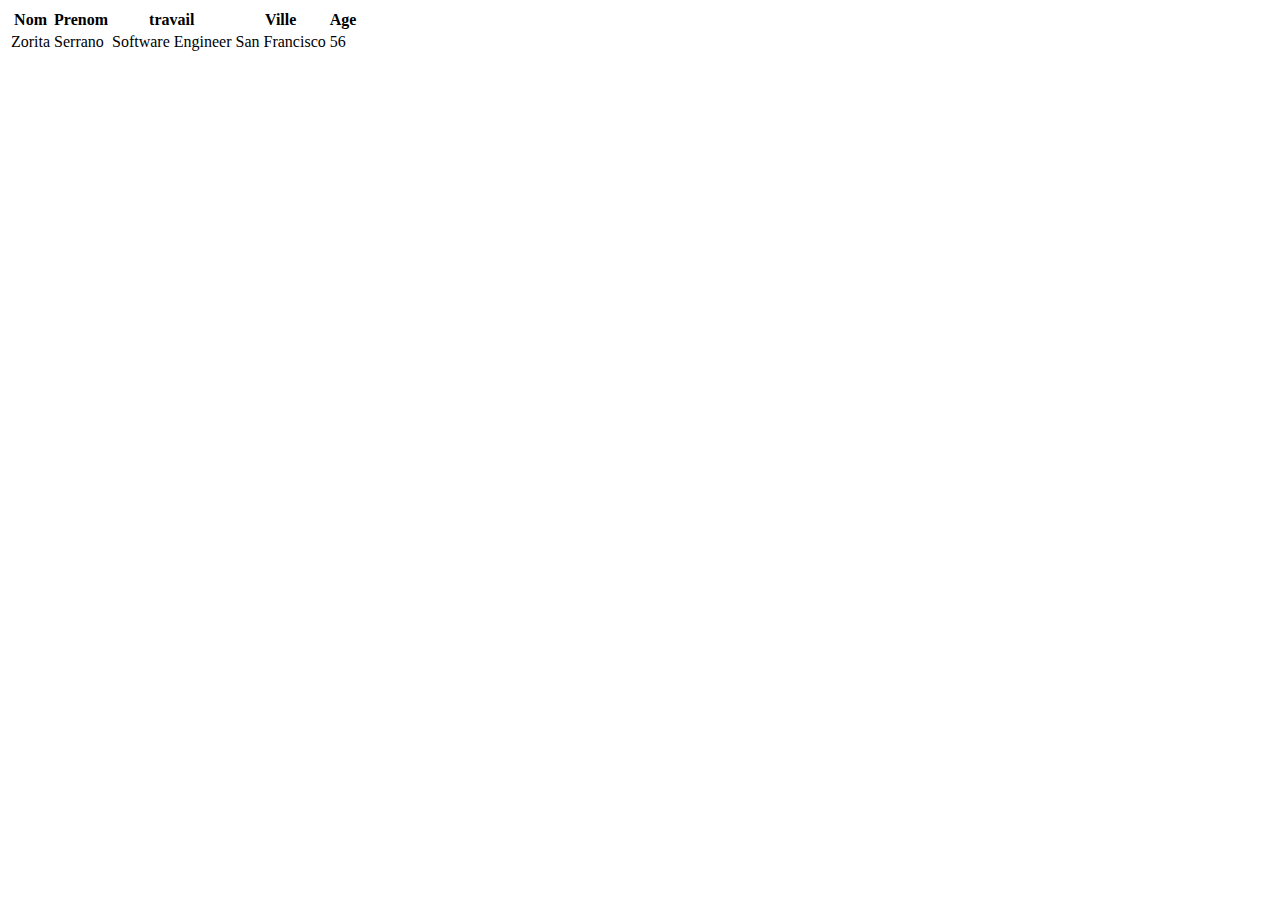
<file: HTML/cours/TP3/index.html>
<!DOCTYPE html>
<html lang="fr">
<head>
    <meta charset="UTF-8">
    <title>TP3 Mathis Flan</title>
    <link rel="stylesheet" href="">
    <script defer src=""></script>
</head>
<body>
    <table class="tableau">
        <thead>
            <tr>
                <th>Nom</th>
                <th>Prenom</th>
                <th>travail</th>
                <th>Ville</th>
                <th>Age</th>
            </tr>
        </thead>
        <tbody>
            <tr>
                <td>Zorita</td>
                <td>Serrano</td>
                <td>Software Engineer</td>
                <td>San Francisco</td>
                <td>56</td>
            </tr>
        </tbody>
    </table>
</body>
</html>
</file>
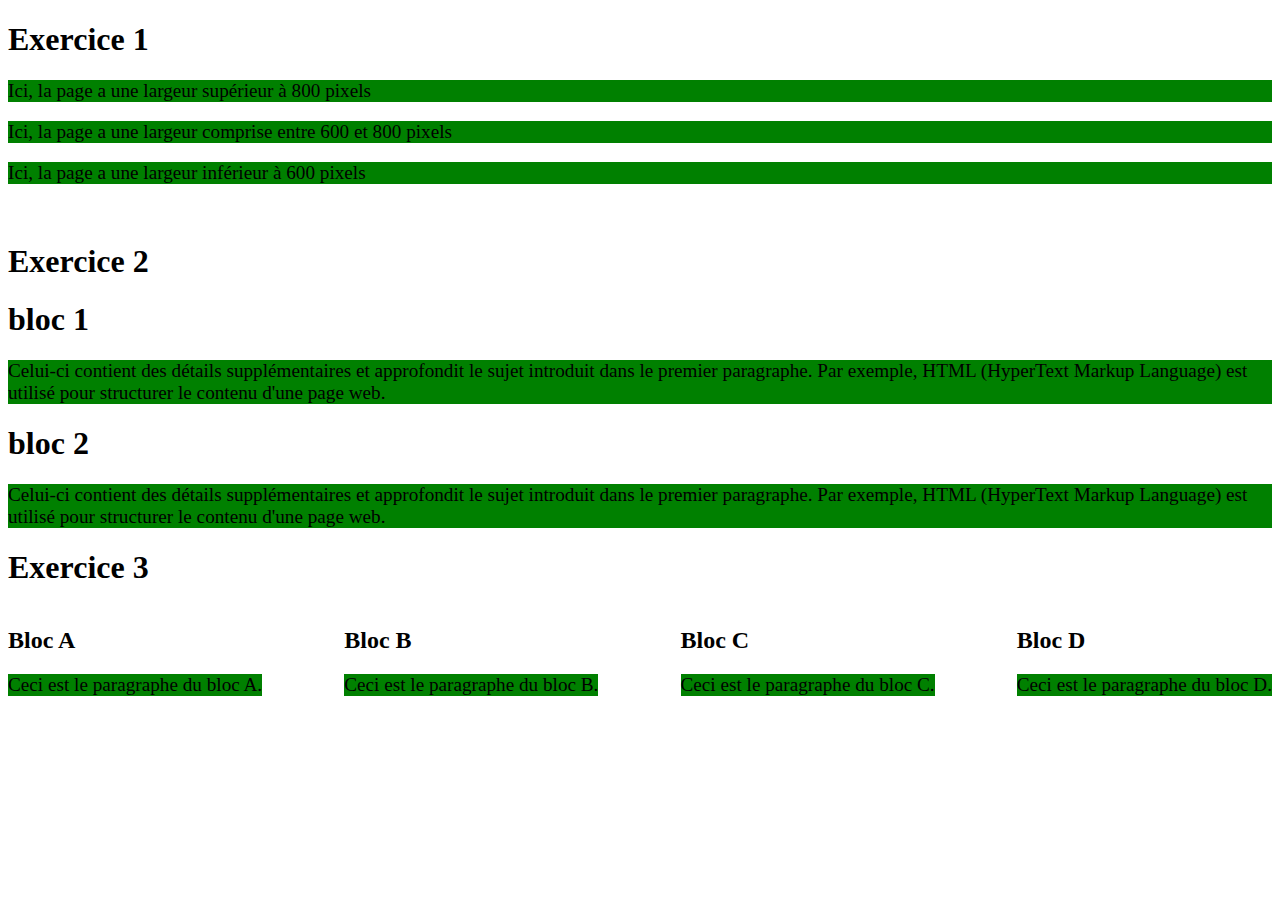
<file: HTML/cours/TP8/index.html>
<!DOCTYPE html>
<html lang="fr">
<head>
    <meta charset="UTF-8">
    <title>TP4 Mathis Flan</title>
    <link rel="stylesheet" href="style.css">
</head>
<body>
    <h1>Exercice 1</h1>
    <p id="supérieur">Ici, la page a une largeur supérieur à 800 pixels</p>
    <p id="comprise">Ici, la page a une largeur comprise entre 600 et 800 pixels</p>
    <p id="inférieur">Ici, la page a une largeur inférieur à 600 pixels</p>
    <br>
    <h1>Exercice 2</h1>
    <div id="bloc1">
        <h1>bloc 1</h1>
        <p>Celui-ci contient des détails supplémentaires et approfondit 
        le sujet introduit dans le premier paragraphe. Par exemple, HTML (HyperText Markup Language) 
        est utilisé pour structurer le contenu d'une page web.</p>
    </div>
    <div id="bloc2">
        <h1>bloc 2</h1>
        <p>Celui-ci contient des détails supplémentaires et approfondit 
        le sujet introduit dans le premier paragraphe. Par exemple, HTML (HyperText Markup Language) 
        est utilisé pour structurer le contenu d'une page web.</p>
    </div>
    <h1>Exercice 3</h1>
    <div class="touslesblocs">
    <div class="bloc">
      <h2>Bloc A</h2>
      <p>Ceci est le paragraphe du bloc A.</p>
    </div>
    <div class="bloc">
      <h2>Bloc B</h2>
      <p>Ceci est le paragraphe du bloc B.</p>
    </div>
    <div class="bloc">
      <h2>Bloc C</h2>
      <p>Ceci est le paragraphe du bloc C.</p>
    </div>
    <div class="bloc">
      <h2>Bloc D</h2>
      <p>Ceci est le paragraphe du bloc D.</p>
    </div>
  </div>
</body>
</html>
</file>
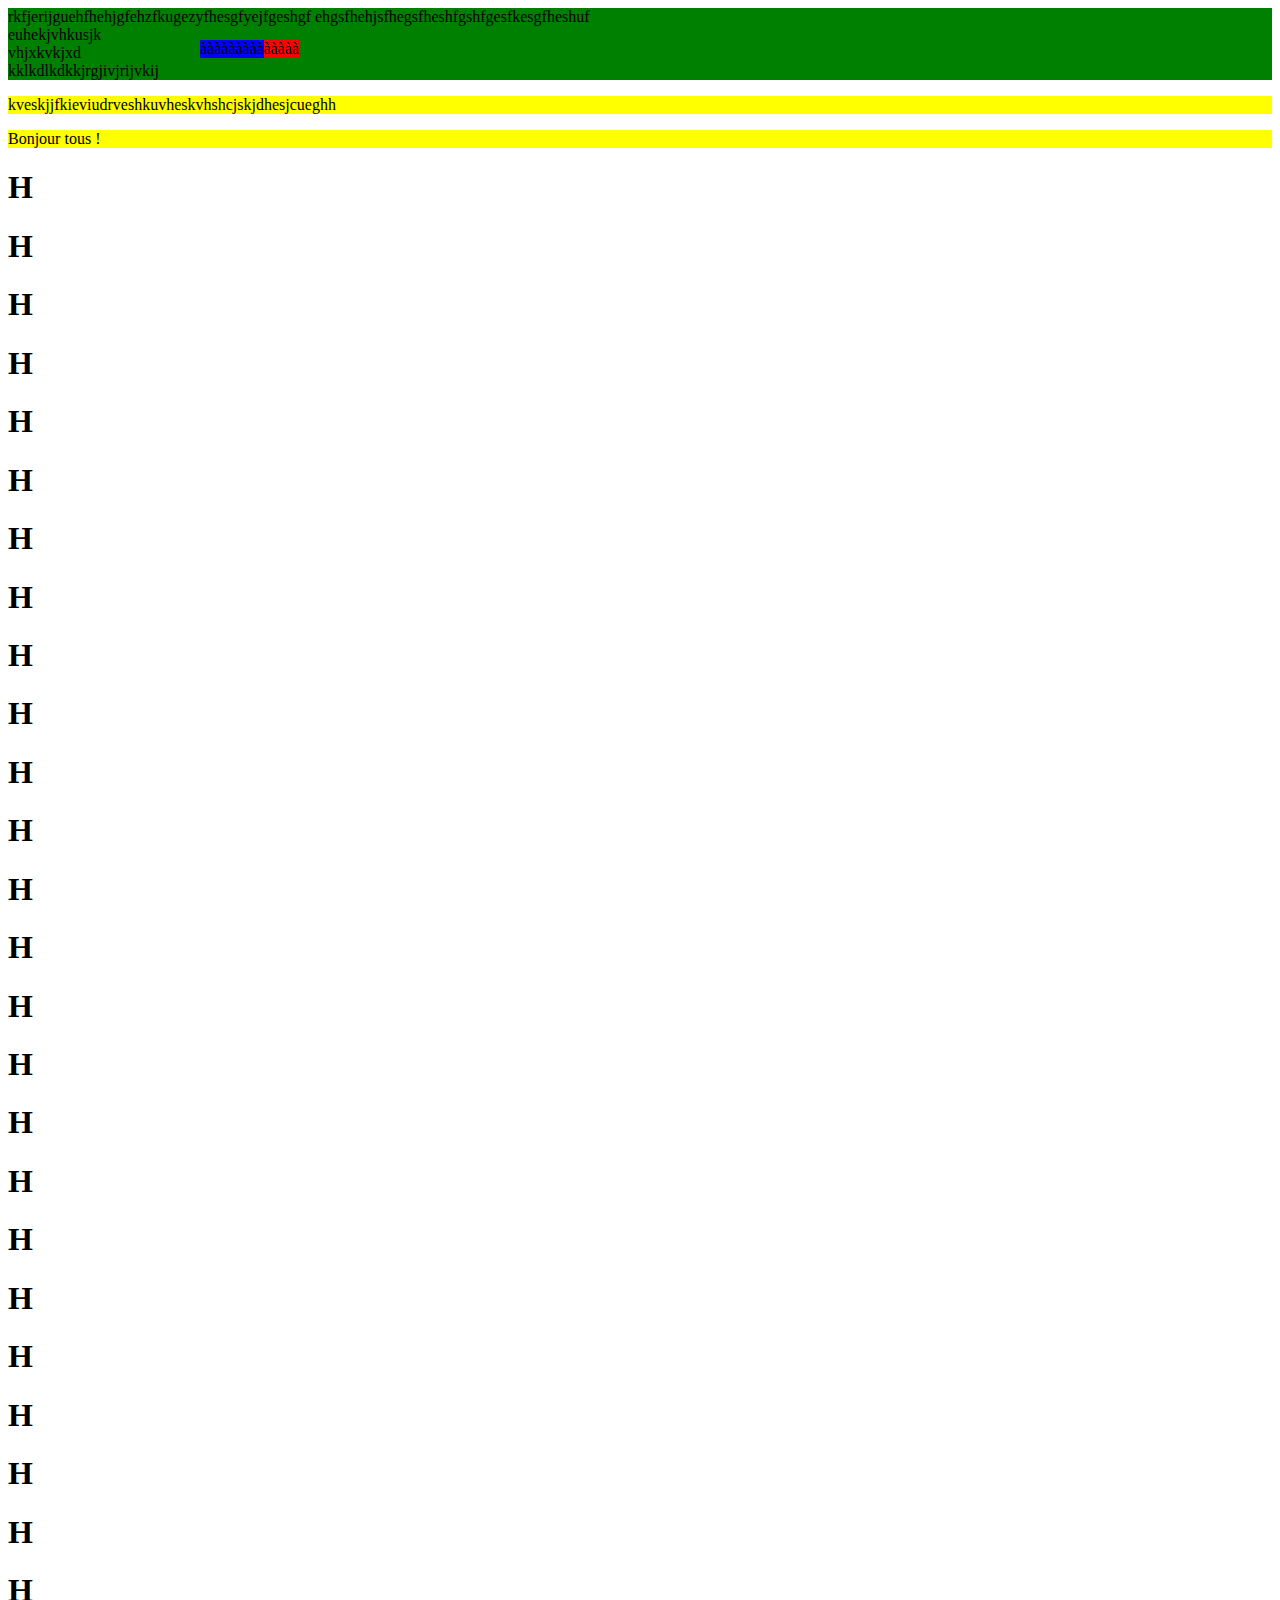
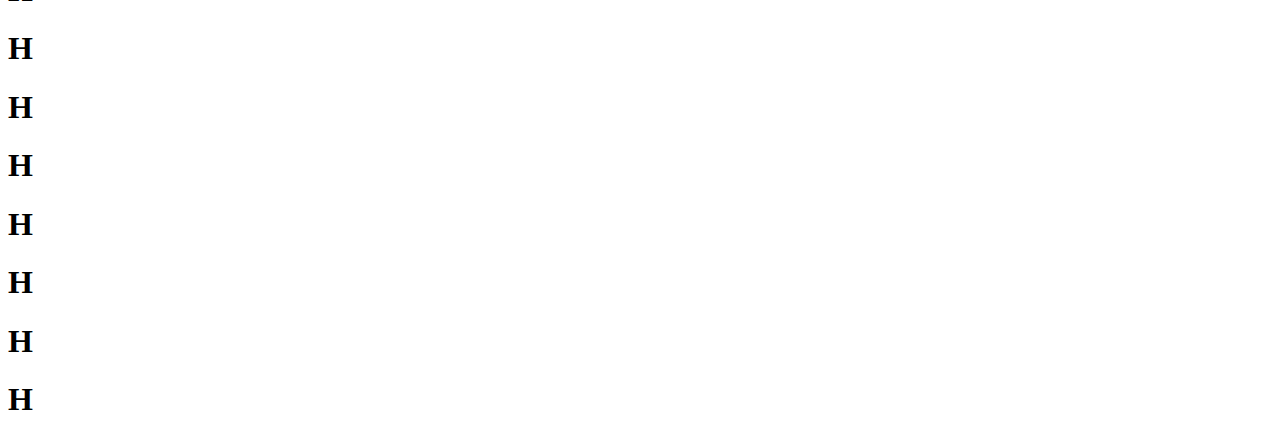
<file: HTML/cours/entrainement.html>
<!DOCTYPE html>
<html lang="fr">
<head>
<meta charset="utf-8">
<link rel="stylesheet" type="text/css" href="entra.css">
<title>Green Office</title>
</head>
<body>
    <main>
        rkfjerijguehfhehjgfehzfkugezyfhesgfyejfgeshgf
        ehgsfhehjsfhegsfheshfgshfgesfkesgfheshuf
        <div id="1">
            euhekjvhkusjk<br>vhjxkvkjxd
        </div>
        kklkdlkdkkjrgjivjrijvkij
    </main>
    <p>kveskjjfkieviudrveshkuvheskvhshcjskjdhesjcueghh</p>
    <p>Bonjour <span> àààààààààààààà </span> tous !</p>
    <div id="autre"> ààààààààà </div>
    <h1>H</h1>
    <h1>H</h1>
    <h1>H</h1>
    <h1>H</h1>
    <h1>H</h1>
    <h1>H</h1>
    <h1>H</h1>
    <h1>H</h1>
    <h1>H</h1>
    <h1>H</h1>
    <h1>H</h1>
    <h1>H</h1>
    <h1>H</h1>
    <h1>H</h1>
    <h1>H</h1>
    <h1>H</h1>
    <h1>H</h1>
    <h1>H</h1>
    <h1>H</h1>
    <h1>H</h1>
    <h1>H</h1>
    <h1>H</h1>
    <h1>H</h1>
    <h1>H</h1>
    <h1>H</h1>
    <h1>H</h1>
    <h1>H</h1>
    <h1>H</h1>
    <h1>H</h1>
    <h1>H</h1>
    <h1>H</h1>
    <h1>H</h1>
</body>
</html>
</file>
<file: HTML/cours/TP8/style.css>
@media screen and (max-width: 5000px){
    p {
        color: black; 
        background-color: green;
        font-size: 1.2em;
    }
}

@media screen and (max-width: 800px){
    p {
        color: black; 
        background-color: yellow;
        font-size: 1.2em;
    }
}

@media screen and (max-width: 600px){
    p {
        color: black; 
        background-color: red;
        font-size: 1.2em;
    }
}

@media screen and (max-width: 800px){
    #bloc2 {
        visibility: hidden;
    }
}

/* Exercice 3 */

.touslesblocs {
      display: flex; /* Cette commande permet d'aligner les blocs */
      justify-content: space-between; 
      flex-direction: row;
      gap: 20px;
}
      
@media screen and (max-width: 800px) {
    .touslesblocs {
        flex-direction: column;
    }
}
</file>
<file: HTML/cours/entra.css>
main {
    background-color: green;
}
#1 {
    background-color: #00FF00;
    background: radial-gradient(circle, red, blue);
    width: 20%;
    max-width: 30px;

    margin: 10px;
    padding: 20px;
    border-width: 1px;
    padding-left: 60px;

    overflow: hidden;
    border-style: solid;
    border-color: greenyellow white white blue;
    border-width: 8px 4px 4px 8px;
}

p {background-color: yellow;}
span {
    background-color: red;
    position: fixed;
    top: 40px;
    left: 200px;
    z-index: 3;
    float: left;
}

#autre {
    background-color: blue;
    position: fixed;
    top: 40px;
    left: 200px;
    z-index: 4;
}
</file>
